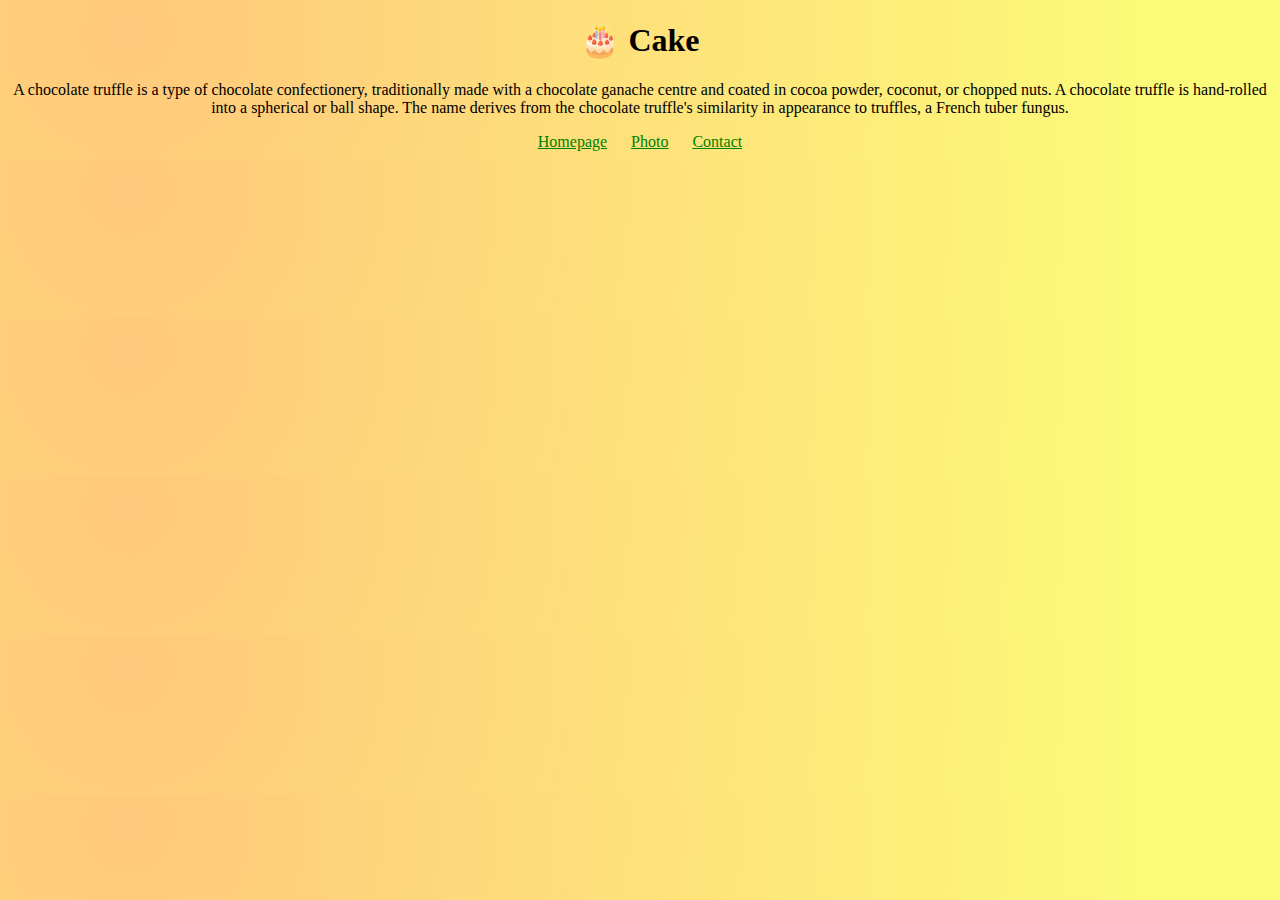
<file: index.html>
<!DOCTYPE html>
<html lang="en">
  <head>
    <meta charset="UTF-8" />
    <meta http-equiv="X-UA-Compatible" content="IE=edge" />
    <meta name="viewport" content="width=device-width, initial-scale=1.0" />
    <link rel="stylesheet" href="/css/styles.css" />
    <title>The best Cake in Bushbuckridge - Cake.com</title>
    <meta name="description" content="Taste the best cake in town" />
  </head>
  <body>
    <h1>🎂 Cake</h1>
    <p>
      A chocolate truffle is a type of chocolate confectionery, traditionally
      made with a chocolate ganache centre and coated in cocoa powder, coconut,
      or chopped nuts. A chocolate truffle is hand-rolled into a spherical or
      ball shape. The name derives from the chocolate truffle's similarity in
      appearance to truffles, a French tuber fungus.
    </p>
    <footer>
      <a href="/" title="Home"> Homepage</a>
      <a href="/photo.html" title="Cake photo"> Photo</a>
      <a href="/contact.html" title="Contact Cake.com"> Contact</a>
    </footer>
  </body>
</html>
</file>
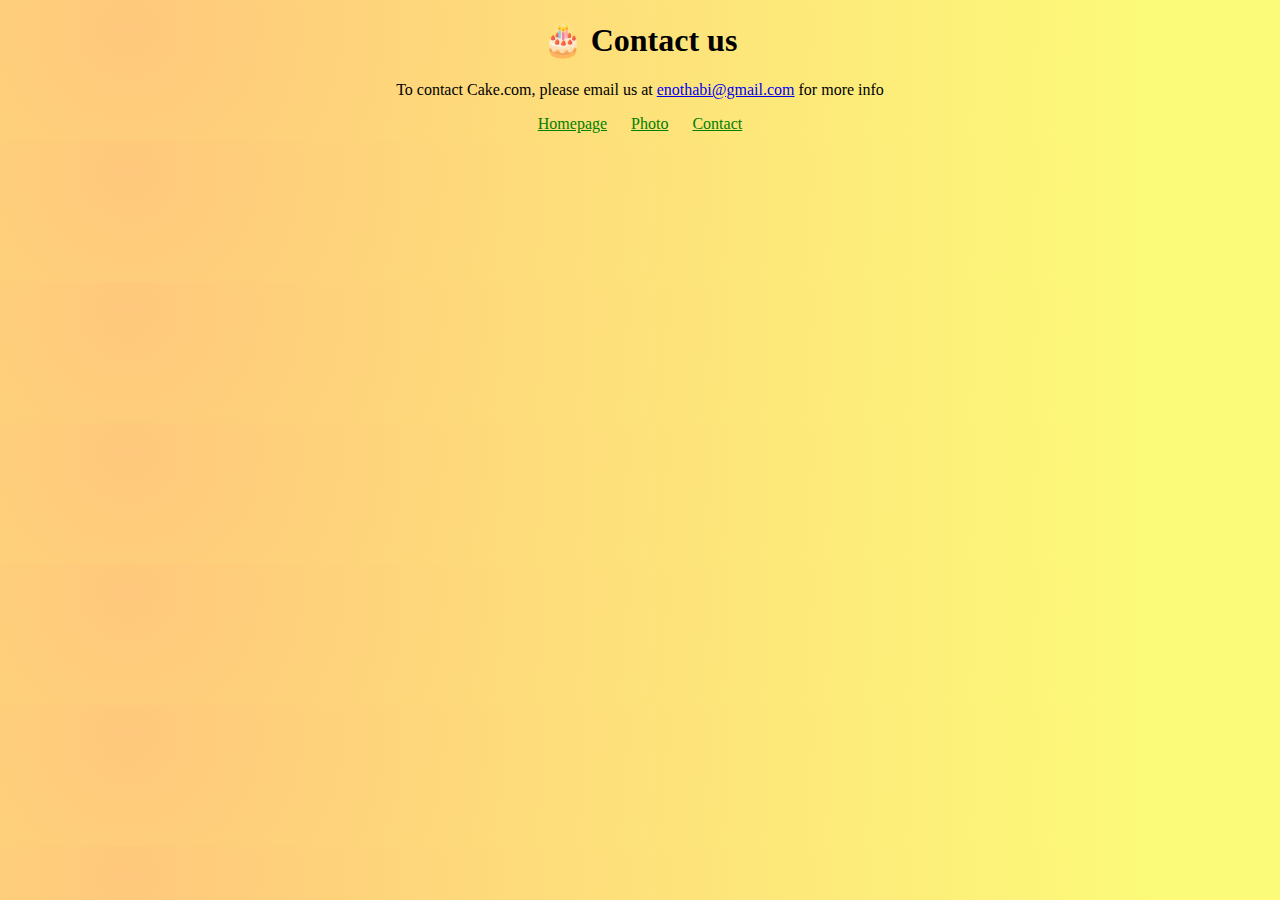
<file: contact.html>
<!DOCTYPE html>
<html lang="en">
  <head>
    <meta charset="UTF-8" />
    <meta http-equiv="X-UA-Compatible" content="IE=edge" />
    <meta name="viewport" content="width=device-width, initial-scale=1.0" />
    <link rel="stylesheet" href="/css/styles.css" />
    <title>Contact us - Cake.com</title>
    <meta
      name="description"
      content="Contact Cake.com to learn more about our homemade croissants"
    />
  </head>
  <body>
    <h1>🎂 Contact us</h1>
    <p>
      To contact Cake.com, please email us at
      <a href="enothabi@gmail.com" title="contact us by email"
        >enothabi@gmail.com</a
      >
      for more info
    </p>
    <footer>
      <a href="/" title="Home"> Homepage</a>
      <a href="/photo.html" title="Cake photo"> Photo</a>
      <a href="/contact.html" title="Contact Cake.com"> Contact</a>
    </footer>
  </body>
</html>
</file>
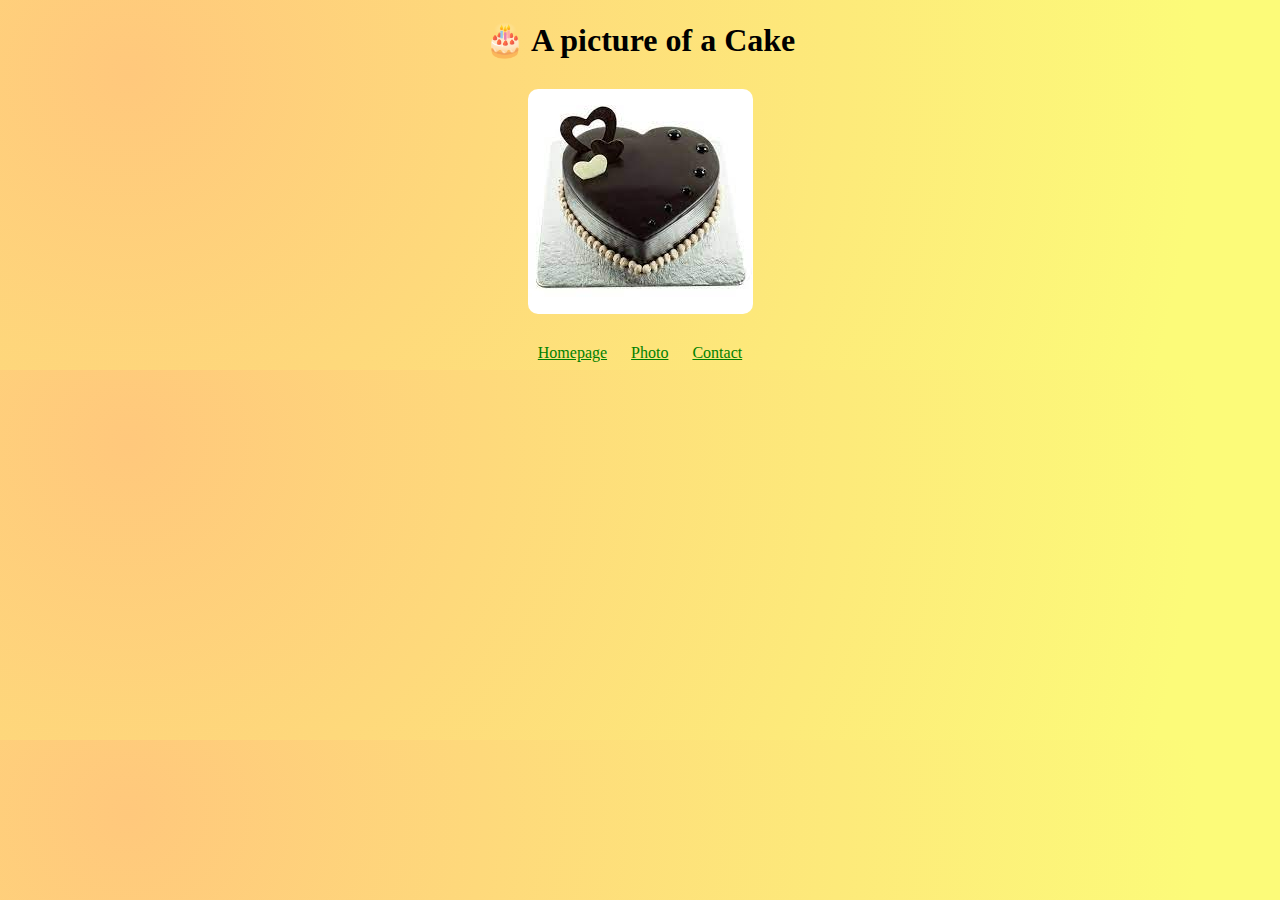
<file: photo.html>
<!DOCTYPE html>
<html lang="en">
  <head>
    <meta charset="UTF-8" />
    <meta http-equiv="X-UA-Compatible" content="IE=edge" />
    <meta
      name="viewport"
      content="width=
  , initial-scale=1.0"
    />
    <link rel="stylesheet" href="/css/styles.css" />
    <title>An example of the perfect Cake - Cake.com</title>
    <meta
      name="description"
      content="Enjoy a beautiful picture of a homemade croissant"
    />
  </head>
  <body>
    <h1>🎂 A picture of a Cake</h1>
    <img src="/images/cake.jpg" alt="Homepage cake" class="cake-photo" />
    <footer>
      <a href="/" title="Home"> Homepage</a>
      <a href="/photo.html" title="Cake photo"> Photo</a>
      <a href="/contact.html" title="Contact Cake.com"> Contact</a>
    </footer>
  </body>
</html>
</file>
<file: css/styles.css>
body {
  background: radial-gradient(
    circle at 10% 20%,
    rgb(255, 200, 124) 0%,
    rgb(252, 251, 121) 90%
  );
}

h1,
p {
  text-align: center;
}

.cake-photo {
  max-width: 100%;
  border-radius: 10px;
  display: block;
  margin: 30px auto;
}

footer {
  text-align: center;
}

footer a {
  margin: 0 10px;
  color: green;
}

img {
  overflow-clip-margin: content-box;
  overflow: clip;
}
</file>
